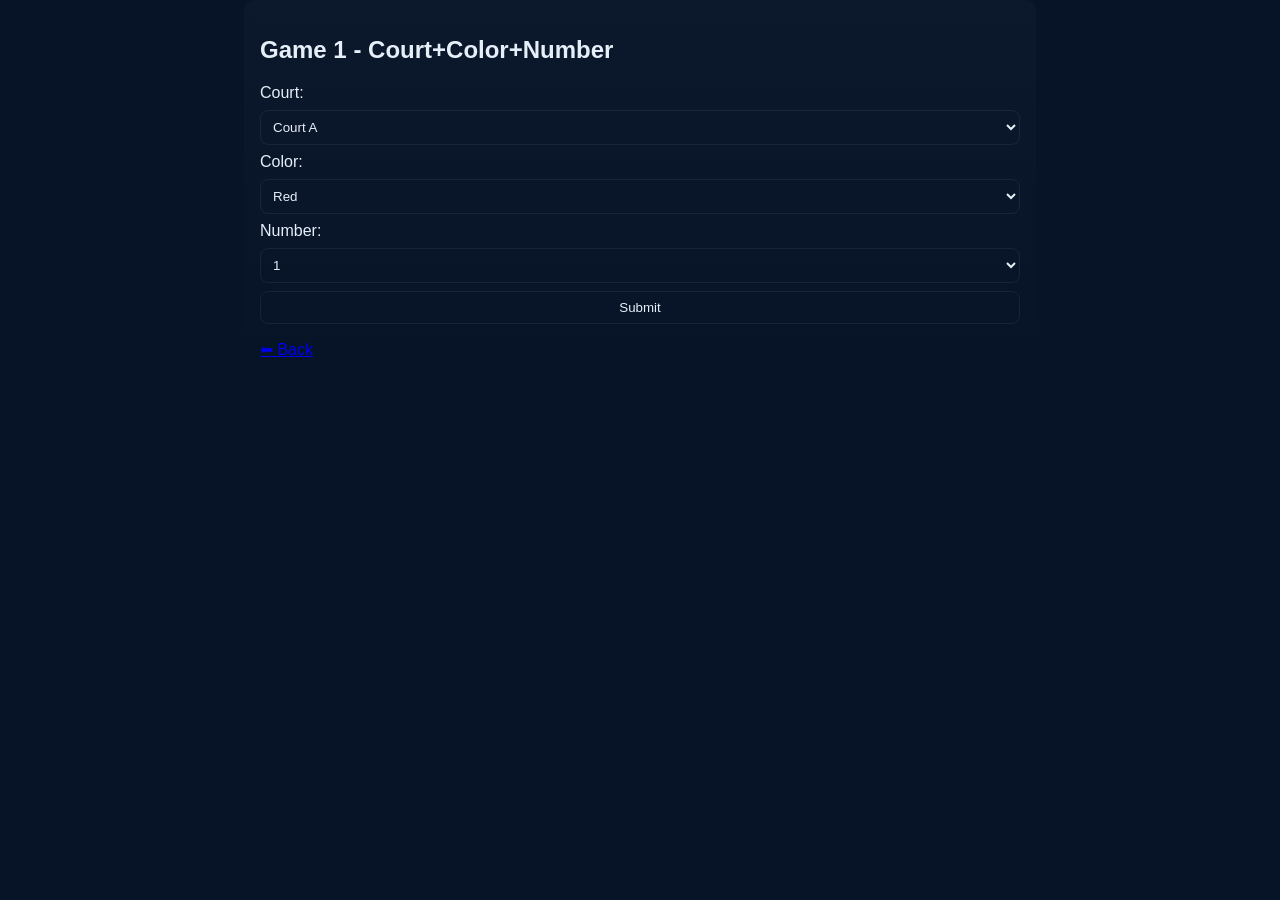
<file: game1.html>
<!doctype html>
<html lang="bn">
<head>
<meta charset="utf-8">
<meta name="viewport" content="width=device-width,initial-scale=1">
<title>Game 1 - Court+Color+Number</title>
<link rel="stylesheet" href="style.css">
<script src="script.js"></script>
</head>
<body>
<div class="game-wrap">
  <h2>Game 1 - Court+Color+Number</h2>

<div class="controls">
  <label>Court:</label>
  <select id="court">
    <option value="Court A">Court A</option>
    <option value="Court B">Court B</option>
    <option value="Court C">Court C</option>
  </select>

  <label>Color:</label>
  <select id="color">
    <option value="Red">Red</option>
    <option value="Green">Green</option>
    <option value="Blue">Blue</option>
  </select>

  <label>Number:</label>
  <select id="number">
    <option value="1">1</option>
    <option value="2">2</option>
    <option value="3">3</option>
  </select>

  <button onclick="playGame1()">Submit</button>
</div>

  <p id="result"></p>
  <a href="index.html">⬅ Back</a>
</div>
</body>
</html>
</file>
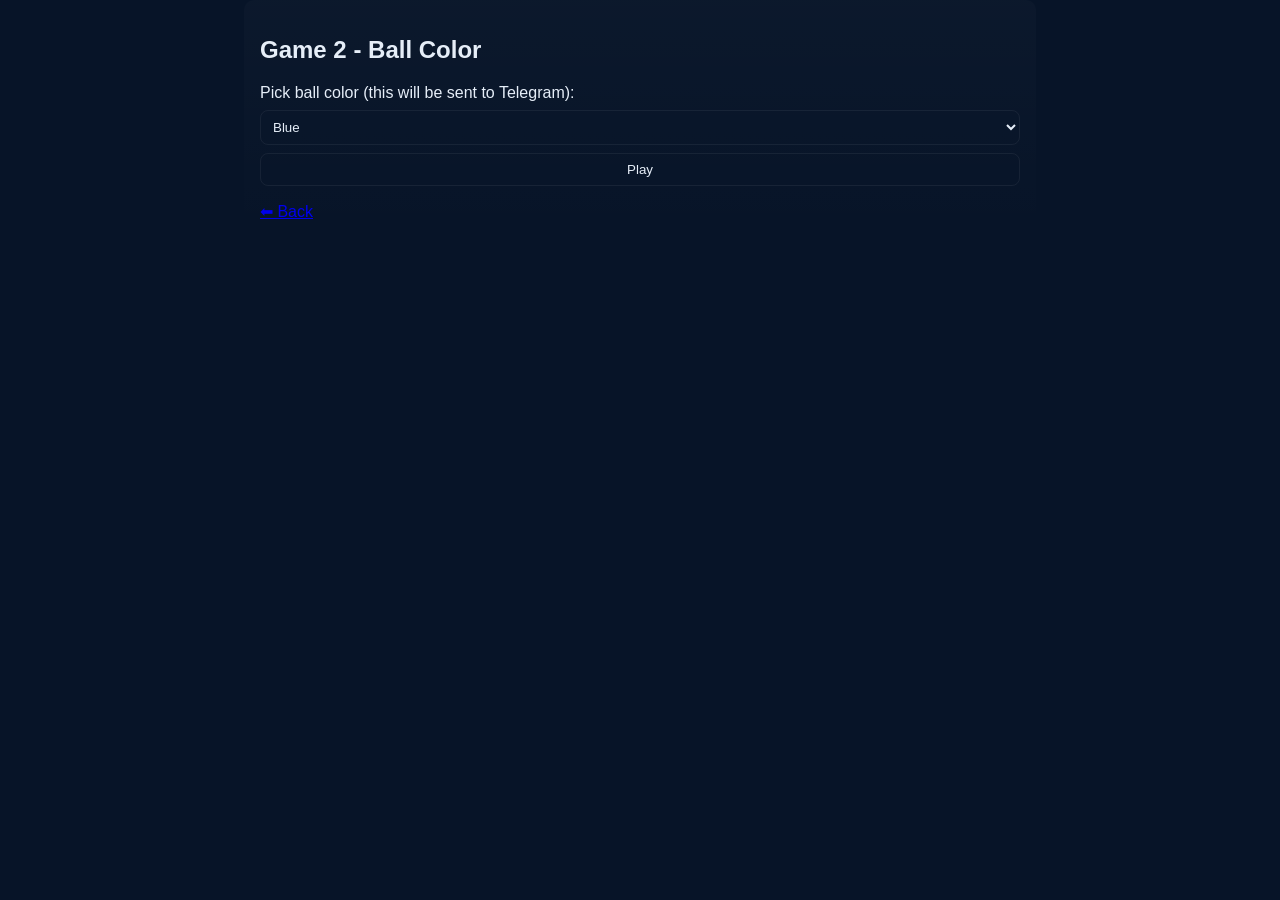
<file: game2.html>
<!doctype html>
<html lang="bn">
<head>
<meta charset="utf-8">
<meta name="viewport" content="width=device-width,initial-scale=1">
<title>Game 2 - Ball Color</title>
<link rel="stylesheet" href="style.css">
<script src="script.js"></script>
</head>
<body>
<div class="game-wrap">
  <h2>Game 2 - Ball Color</h2>

<div class="controls">
  <label>Pick ball color (this will be sent to Telegram):</label>
  <select id="ballColor">
    <option value="Blue">Blue</option>
    <option value="Red">Red</option>
    <option value="Green">Green</option>
  </select>
  <button onclick="playGame2()">Play</button>
</div>

  <p id="result"></p>
  <a href="index.html">⬅ Back</a>
</div>
</body>
</html>
</file>
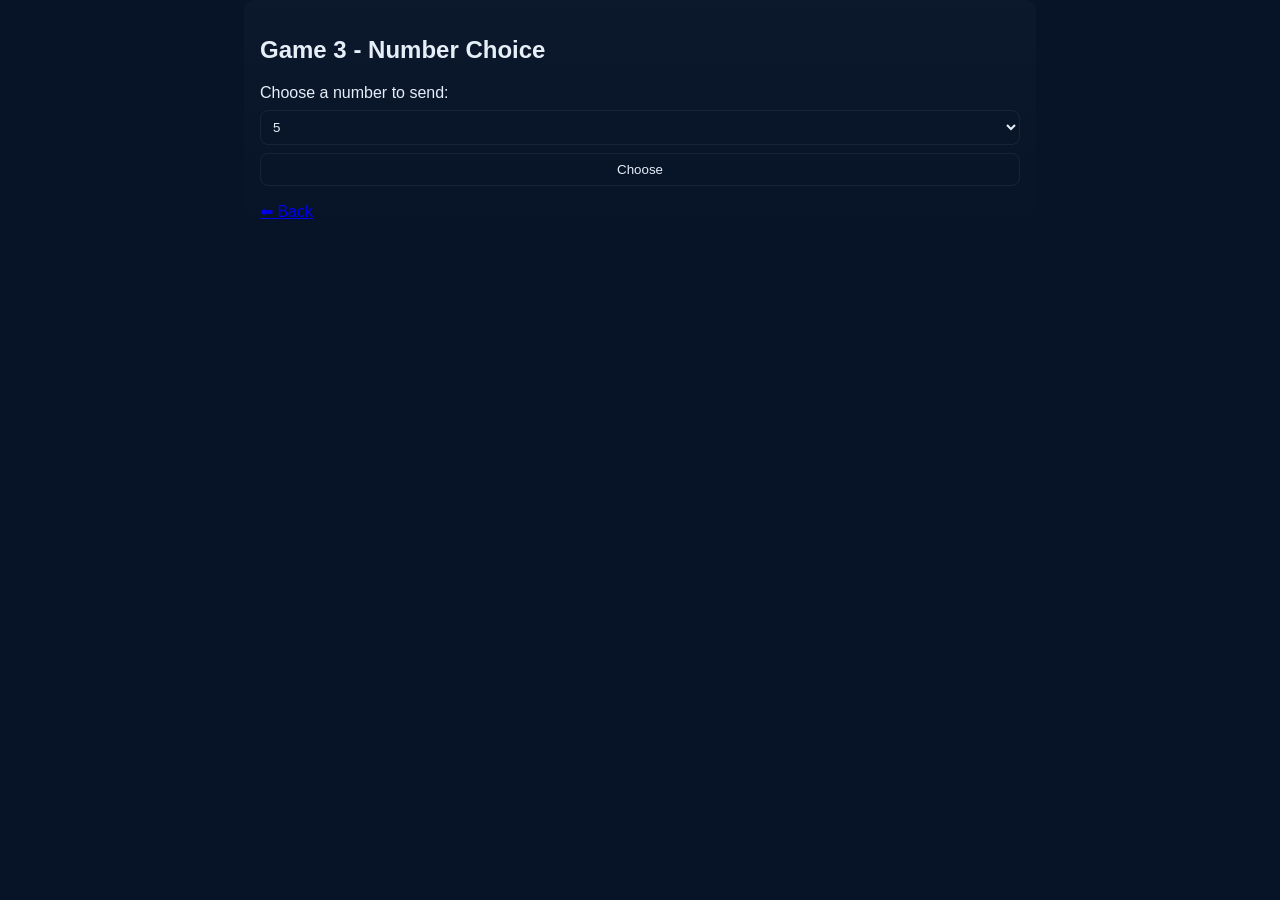
<file: game3.html>
<!doctype html>
<html lang="bn">
<head>
<meta charset="utf-8">
<meta name="viewport" content="width=device-width,initial-scale=1">
<title>Game 3 - Number Choice</title>
<link rel="stylesheet" href="style.css">
<script src="script.js"></script>
</head>
<body>
<div class="game-wrap">
  <h2>Game 3 - Number Choice</h2>

<div class="controls">
  <label>Choose a number to send:</label>
  <select id="choiceNumber">
    <option value="5">5</option>
    <option value="12">12</option>
    <option value="24">24</option>
    <option value="48">48</option>
  </select>
  <button onclick="playGame3()">Choose</button>
</div>

  <p id="result"></p>
  <a href="index.html">⬅ Back</a>
</div>
</body>
</html>
</file>
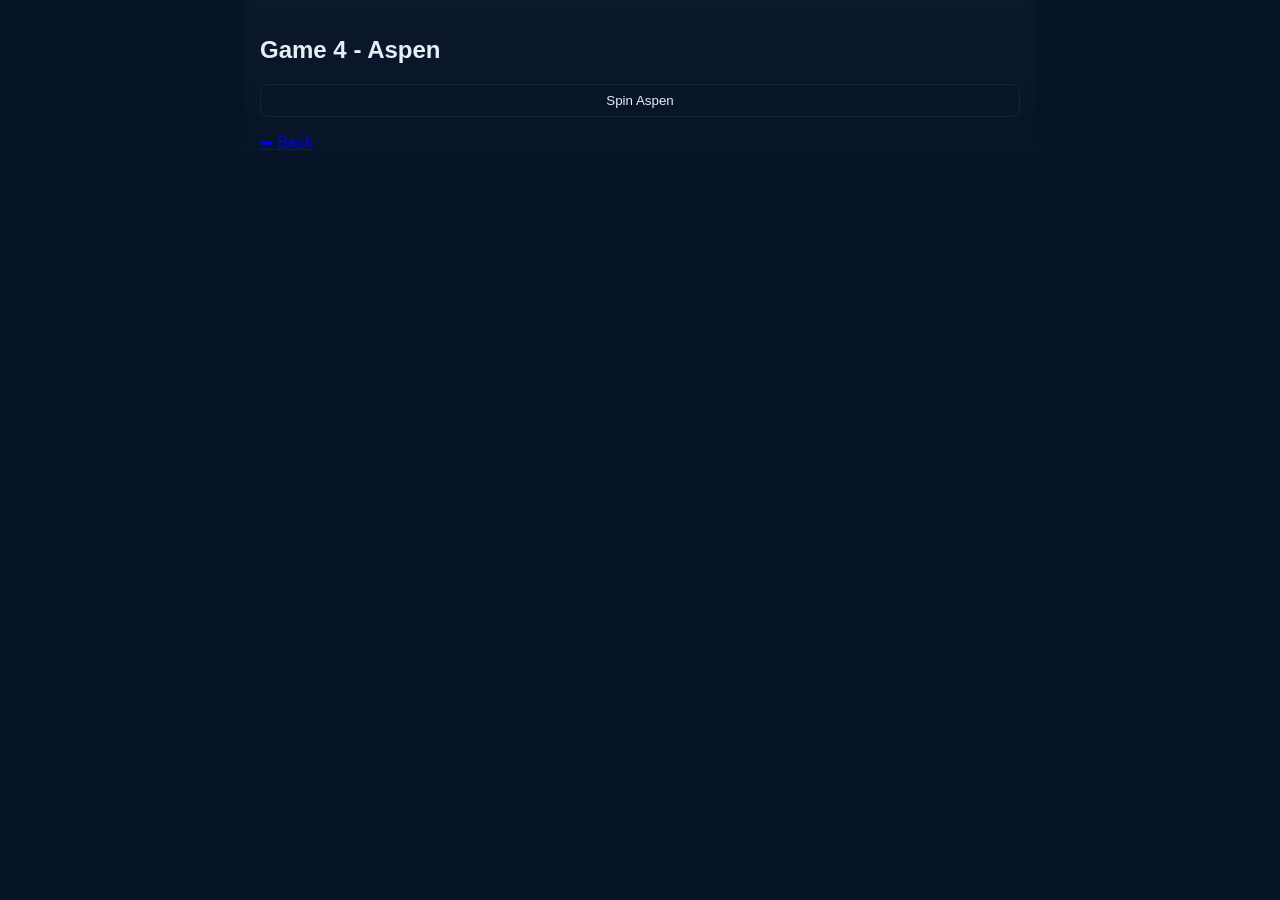
<file: game4.html>
<!doctype html>
<html lang="bn">
<head>
<meta charset="utf-8">
<meta name="viewport" content="width=device-width,initial-scale=1">
<title>Game 4 - Aspen</title>
<link rel="stylesheet" href="style.css">
<script src="script.js"></script>
</head>
<body>
<div class="game-wrap">
  <h2>Game 4 - Aspen</h2>

<div class="controls">
  <button onclick="playGame4()">Spin Aspen</button>
</div>

  <p id="result"></p>
  <a href="index.html">⬅ Back</a>
</div>
</body>
</html>
</file>
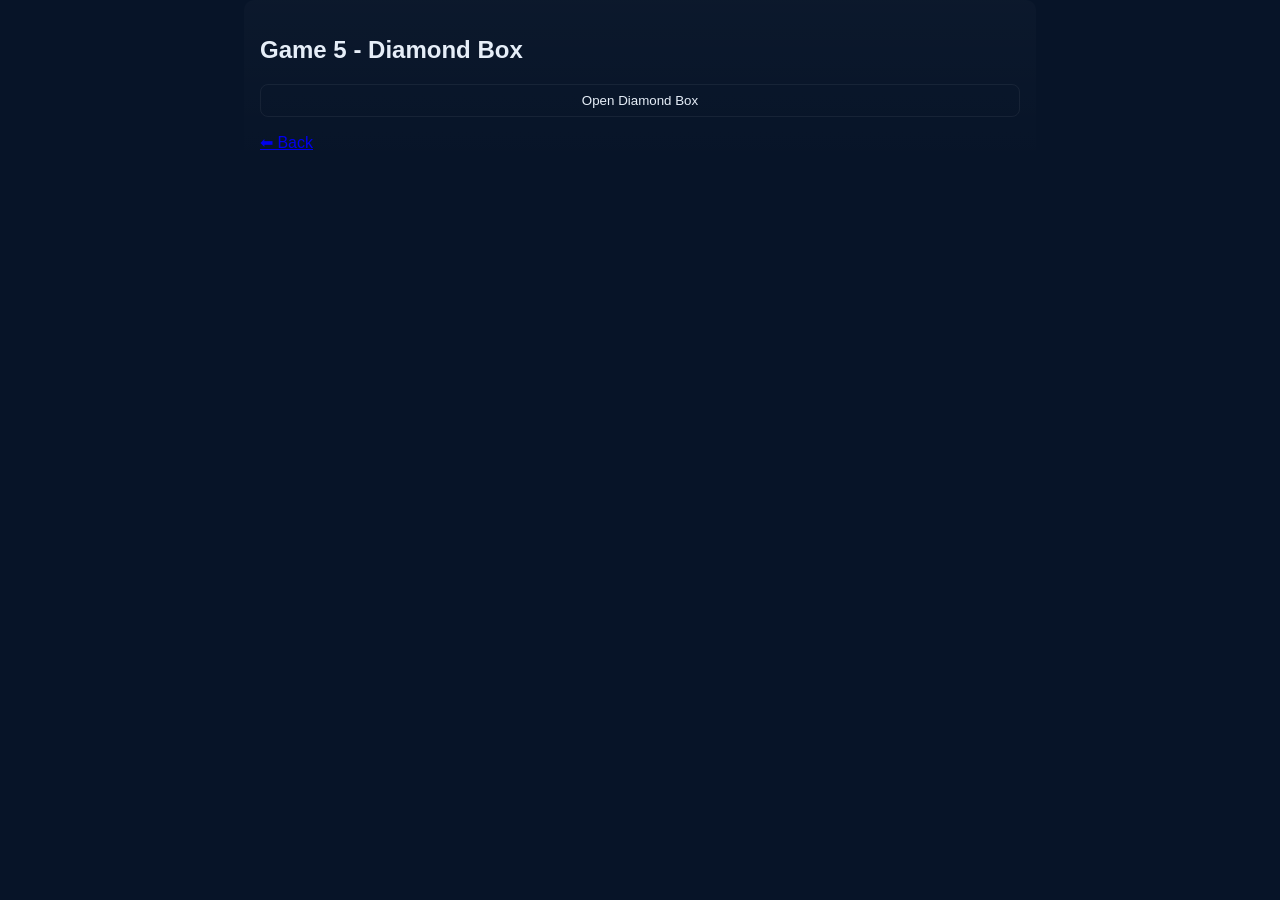
<file: game5.html>
<!doctype html>
<html lang="bn">
<head>
<meta charset="utf-8">
<meta name="viewport" content="width=device-width,initial-scale=1">
<title>Game 5 - Diamond Box</title>
<link rel="stylesheet" href="style.css">
<script src="script.js"></script>
</head>
<body>
<div class="game-wrap">
  <h2>Game 5 - Diamond Box</h2>

<div class="controls">
  <button onclick="playGame5()">Open Diamond Box</button>
</div>

  <p id="result"></p>
  <a href="index.html">⬅ Back</a>
</div>
</body>
</html>
</file>
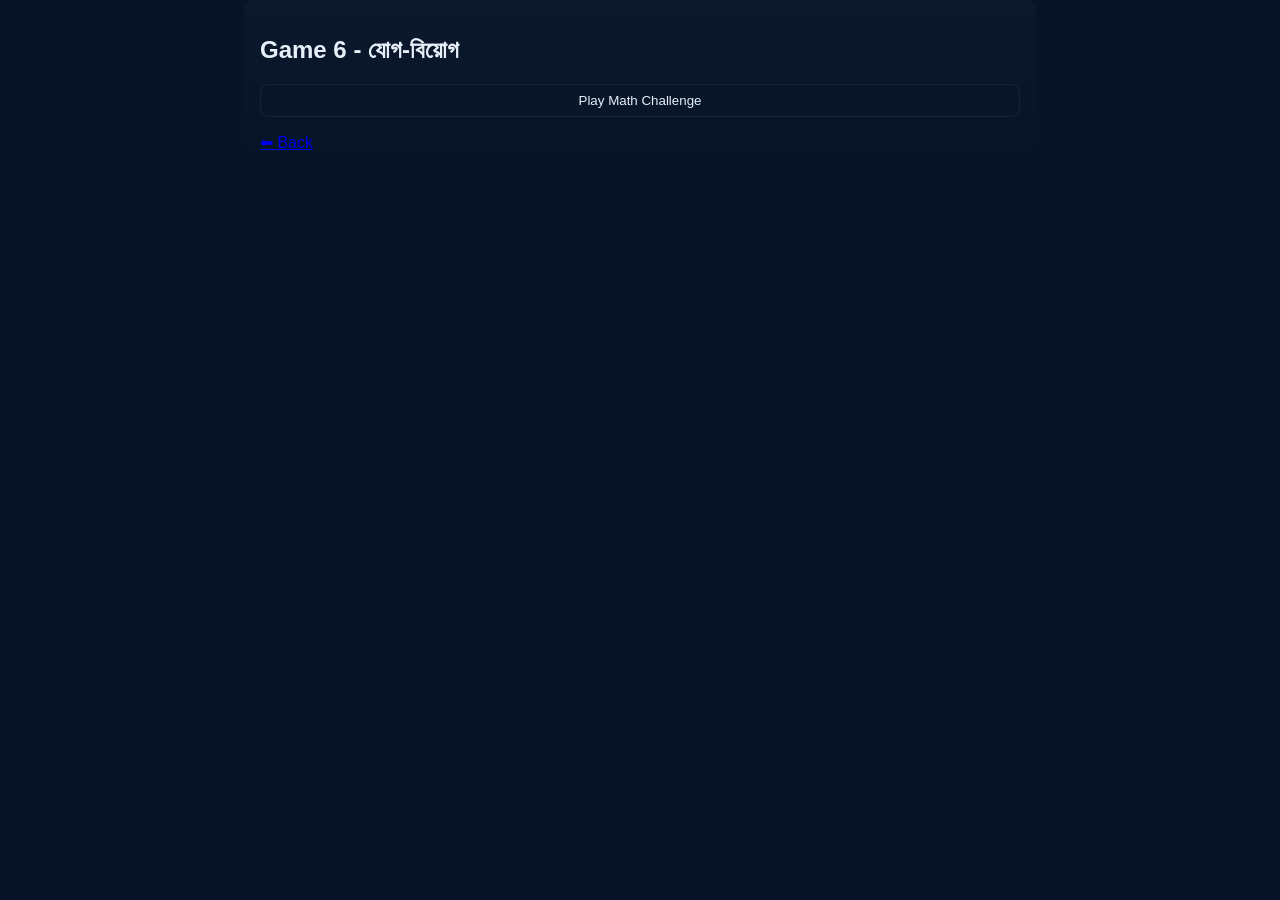
<file: game6.html>
<!doctype html>
<html lang="bn">
<head>
<meta charset="utf-8">
<meta name="viewport" content="width=device-width,initial-scale=1">
<title>Game 6 - যোগ-বিয়োগ</title>
<link rel="stylesheet" href="style.css">
<script src="script.js"></script>
</head>
<body>
<div class="game-wrap">
  <h2>Game 6 - যোগ-বিয়োগ</h2>

<div class="controls">
  <button onclick="playGame6()">Play Math Challenge</button>
</div>

  <p id="result"></p>
  <a href="index.html">⬅ Back</a>
</div>
</body>
</html>
</file>
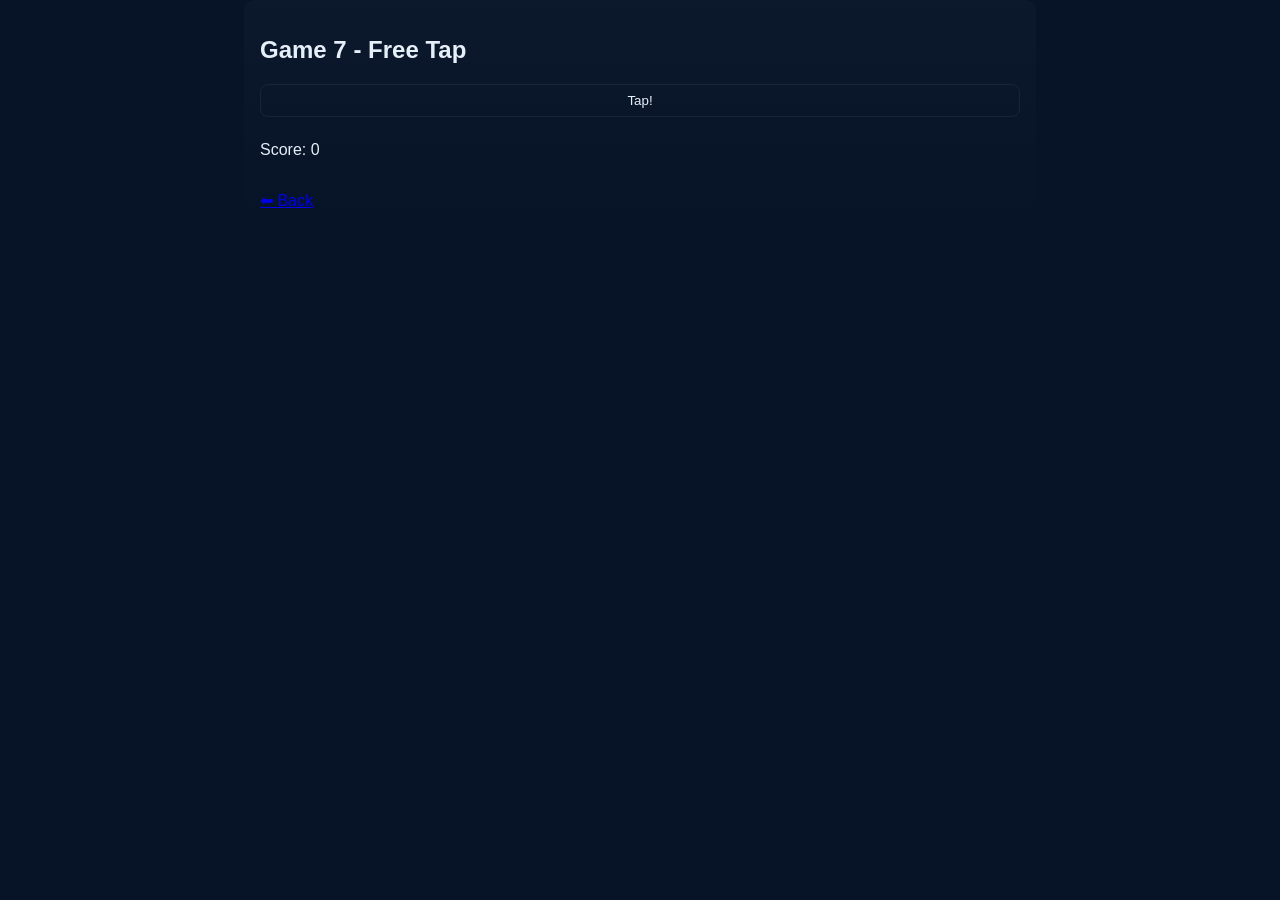
<file: game7.html>
<!doctype html>
<html lang="bn">
<head>
<meta charset="utf-8">
<meta name="viewport" content="width=device-width,initial-scale=1">
<title>Game 7 - Free Tap</title>
<link rel="stylesheet" href="style.css">
<script src="script.js"></script>
</head>
<body>
<div class="game-wrap">
  <h2>Game 7 - Free Tap</h2>

<div class="controls">
  <button onclick="playGame7()">Tap!</button>
  <p id="score">Score: 0</p>
</div>

  <p id="result"></p>
  <a href="index.html">⬅ Back</a>
</div>
</body>
</html>
</file>
<file: style.css>
body{font-family:Arial, sans-serif;margin:0;background:#071428;color:#e6eef8}
.front-bg{min-height:100vh;display:flex;flex-direction:column;align-items:center;justify-content:center;padding:2rem;background-image:url('assets/background.png');background-size:cover}
header{width:100%;max-width:1000px;display:flex;justify-content:space-between;align-items:center;margin-bottom:1rem}
.games-grid{display:grid;grid-template-columns:repeat(auto-fit,minmax(180px,1fr));gap:12px;width:100%;max-width:1000px}
.card{background:rgba(255,255,255,0.04);padding:14px;border-radius:10px;text-decoration:none;color:inherit;display:flex;align-items:center;justify-content:center;font-weight:600}
.game-wrap{max-width:760px;margin:0 auto;padding:1rem;background:linear-gradient(180deg, rgba(255,255,255,0.02), transparent);border-radius:10px}
.controls{display:flex;flex-direction:column;gap:8px;margin-top:12px}
select,input,button{padding:8px;border-radius:8px;border:1px solid rgba(255,255,255,0.06);background:transparent;color:inherit}
.coin{width:88px;height:88px;border-radius:50%;display:flex;align-items:center;justify-content:center;background:url('assets/coin.png');background-size:cover;cursor:pointer}
.result{margin-top:12px;font-weight:700}
.footer{margin-top:18px;color:#9fb0d2;font-size:14px}
.link{color:#a5c7ff;text-decoration:underline}
</file>
